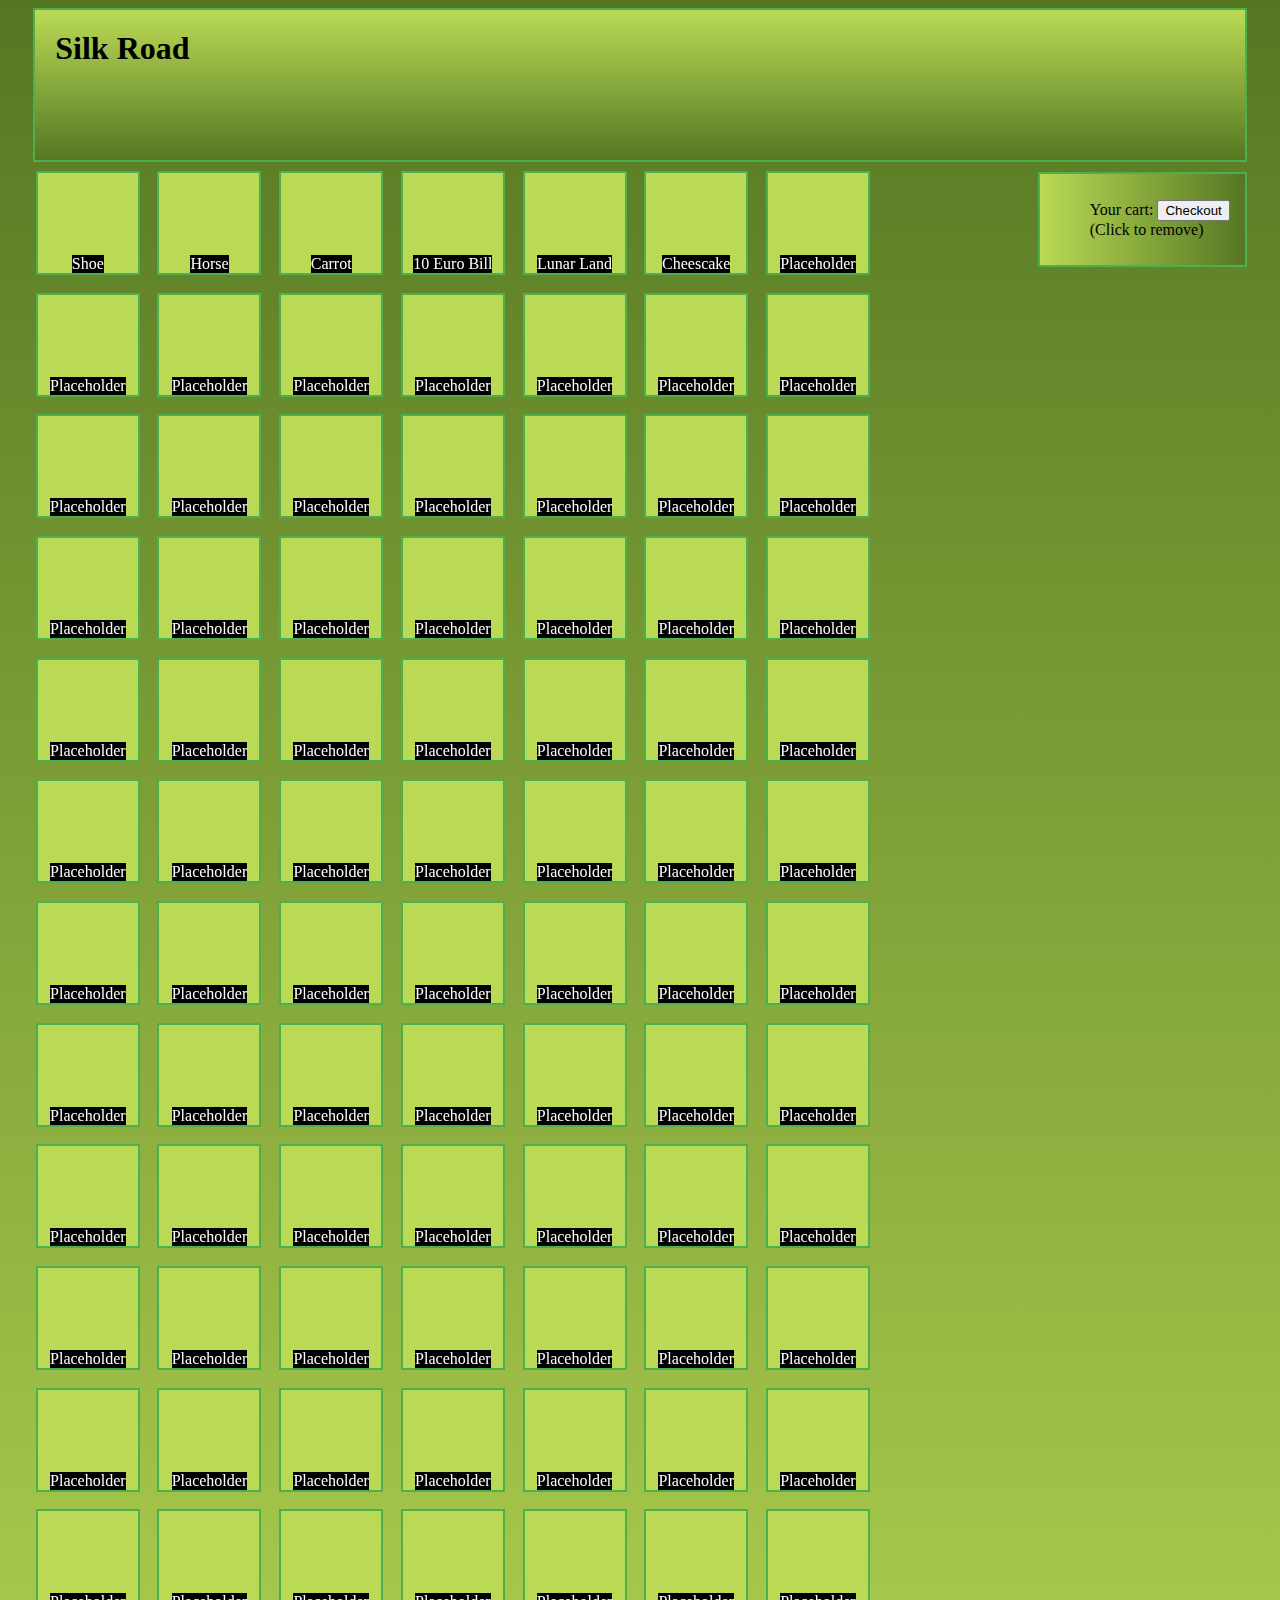
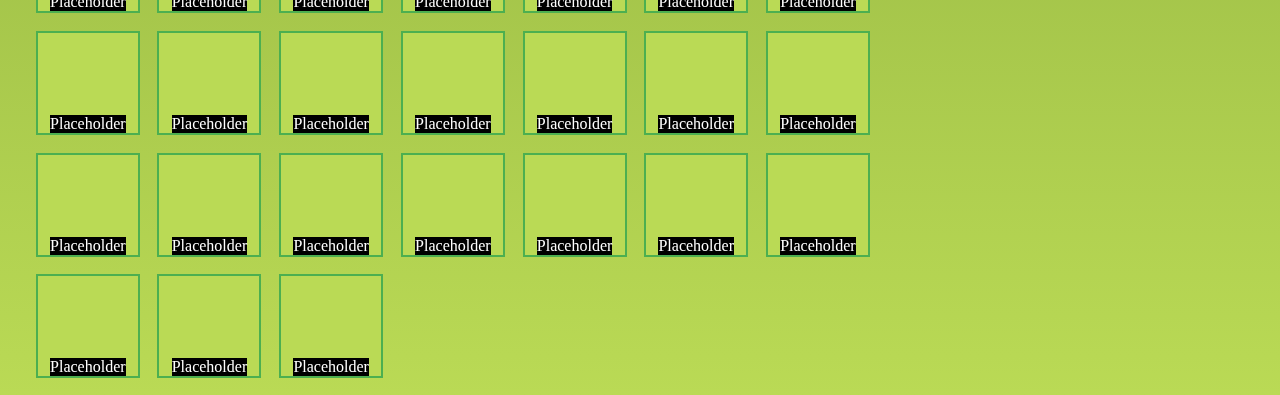
<file: challengejs/index.html>
<!DOCTYPE html>
<html lang="en">
<head>
	<meta charset="utf-8">
	<title>Shopping Card Test</title>
	<link rel="stylesheet" type="text/css" href="css/style.css">
</head>
<body>
	<header id=header>
		<div id=headcontainer>
			<h1>Silk Road</h1>
		</div>
	</header>
	<div id=mainContainer>
		<div id=shoppingCart>
			<ul id=list>
				Your cart: <button onClick="checkout()">Checkout</button> <br>
				(Click to remove)
			</ul>
		</div>
		<div id=itemContainer>
		</div>
	</div>
	<script src="js/script.js" type="text/javascript" charset="utf-8"></script>
</body>
</html>
</file>
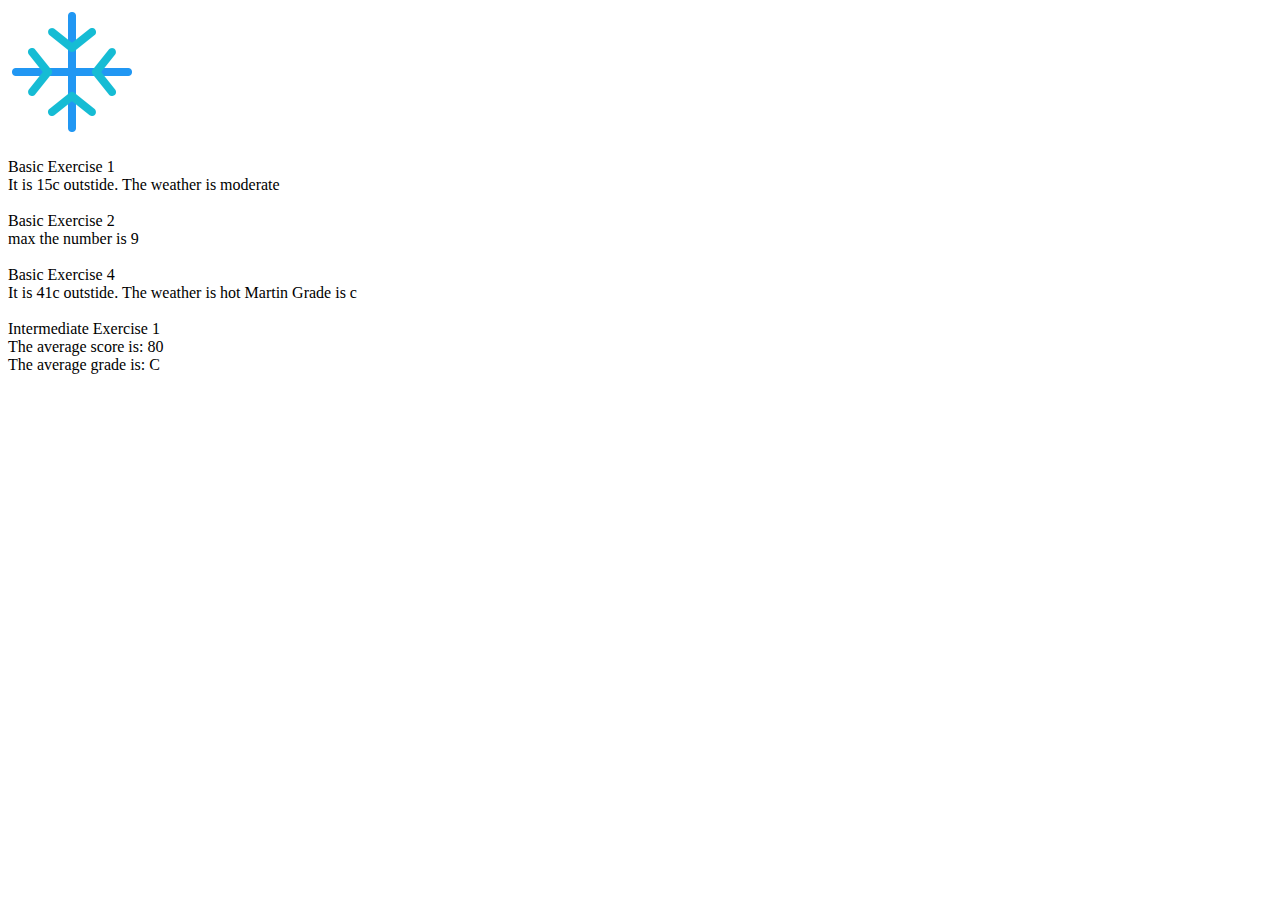
<file: displaypage.html>
<!DOCTYPE html>
<html lang=en>
<head>
	<meta charset=utf-8>
	<title>Display</title>
</head>
<body>
	<img id="weatherIcon" src="">
	<script type="text/javascript" src="basic.js" charset="utf-8"></script>
	<script type="text/javascript" src="intermediate.js" charset="utf-8"></script>
</body>
</html>
</file>
<file: challengejs/css/style.css>
body {
    background-image: linear-gradient(to top, #BADA55 , #557722);
}
header {
  	border: 2px solid #4CAF50;
    background-image: linear-gradient(to bottom, #BADA55 , #557722);
	height: 150px;
	margin-left: 2%;
	margin-right: 2%;
    display: flex;
}
header h1 {
	margin: auto;
	padding: 20px;
}

#mainContainer {
}

#shoppingCart {
  	border: 2px solid #4CAF50;
    background-image: linear-gradient(to right, #BADA55 , #557722);
	position: sticky;
	width: auto;
	min-width: 185px;
	margin-top: 10px;
	margin-right: 2%;
	padding: 10px;
  	top: 0;
	float: right;
}

#itemContainer {
	position: relative;
	width: 70%;
	margin-left: 1.5%;
	display: flex;
	flex-wrap: wrap;
	flex-direction: row;
	overflow: hidden;
}

.buyableObject {
	background: #BADA55;
  	border: 2px solid #4CAF50;
	width: 100px;
	height: 100px;
	margin: 1%;
	text-align: center;
	display: flex;
}

.buyableObject span {
	background-color: #000000;
	color: #FFFFFF;
	margin: auto;
	margin-bottom: 0;
}
</file>
